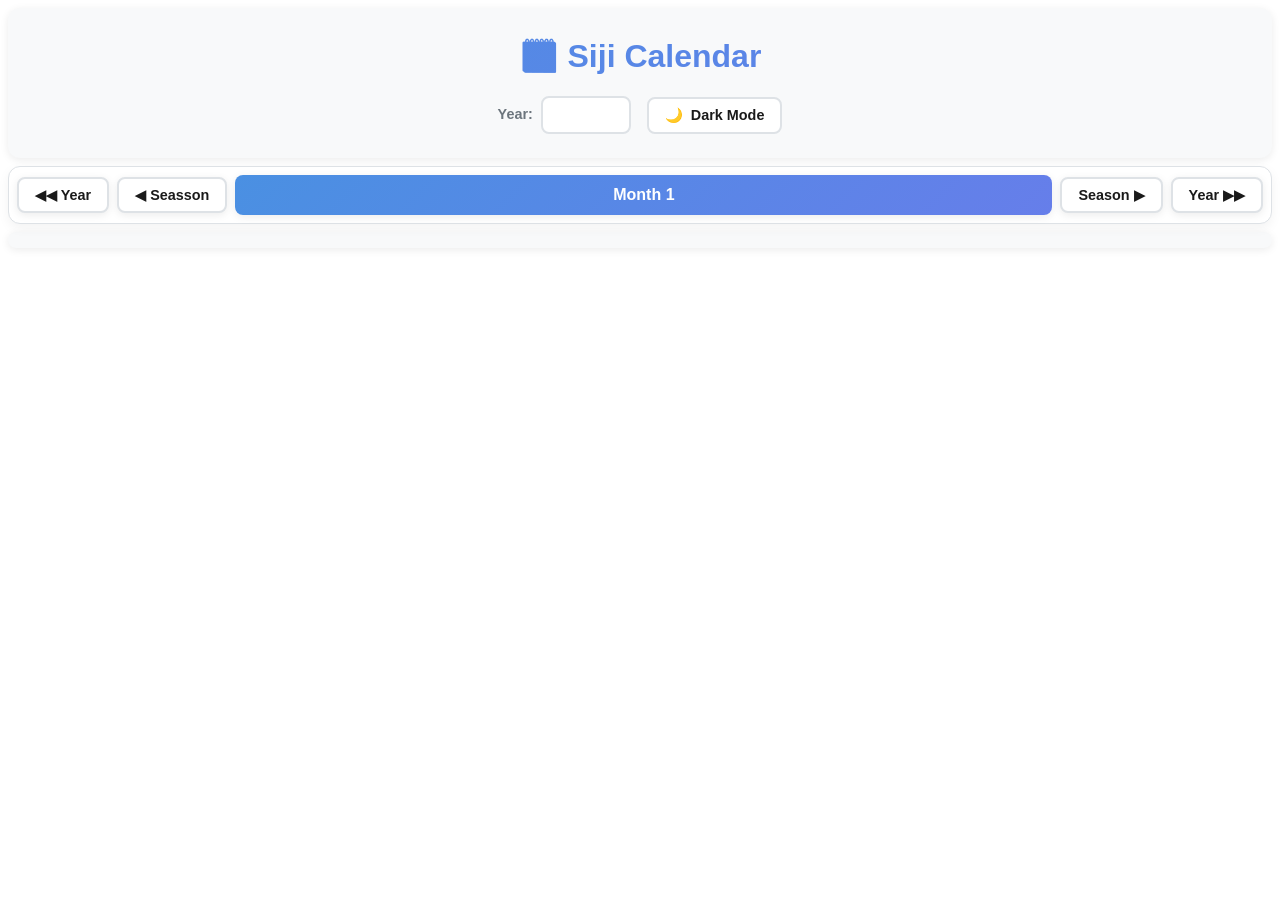
<file: index.html>
<!DOCTYPE html>
<html lang="en">
<head>
  <meta charset="UTF-8" />
  <meta name="viewport" content="width=device-width, initial-scale=1.0"/>
  <title>Siji Calendar</title>
  <link href="https://fonts.googleapis.com/css2?family=Noto+Sans+Javanese&display=swap" rel="stylesheet">
  <link rel="stylesheet" href="calendar-styles.css">
   <style>
      .year-extra-days {
          padding: 0.75rem; /* Reduced padding */
          margin-bottom: 0.5rem; /* Reduced margin */
          background: var(--bg-secondary);
          border-radius: 8px;
          text-align: center;
          box-shadow: var(--card-shadow);
      }
      .year-extra-days h3 {
          margin-bottom: 0.25rem; /* Reduced margin */
          color: var(--accent-secondary);
          font-size: 0.9rem; /* Slightly smaller */
      }
      .year-extra-days span {
          font-size: 0.85rem; /* Slightly smaller */
      }
      /* Ensure calendar container takes up remaining space */
      body {
          display: flex;
          flex-direction: column;
          min-height: 100vh;
      }
      .container {
          flex-grow: 1;
          display: flex;
          flex-direction: column;
      }
      #calendar-container {
          flex-grow: 1; /* Allow container to grow */
          display: flex; /* Use flex to manage month height */
          flex-direction: column;
      }
      .month.active {
         flex-grow: 1; /* Allow active month to fill space */
         grid-template-rows: auto repeat(13, 1fr); /* Header row + 4 week rows */
      }
   </style>
</head>
<body>
  <div class="container">
    <header>
      <h1>🗓️ Siji Calendar</h1>
      <div class="controls">
        <div class="control-group">
          <label for="year-input">Year:</label>
          <input type="number" id="year-input" min="2001" max="2100" />
        </div>
        <button class="theme-toggle" onclick="toggleTheme()">
          <span id="theme-icon">🌙</span>
          <span id="theme-text">Dark Mode</span>
        </button>
      </div>
    </header>

    <div class="nav-controls">
      <button class="nav-btn" id="prev-year-btn" onclick="navigateYear(-1)">
        ◀◀ Year
      </button>
      <button class="nav-btn" id="prev-btn" onclick="navigateMonth(-1)">
        ◀ Seasson
      </button>
      <div class="month-indicator" id="current-month-indicator">Month 1</div>
      <button class="nav-btn" id="next-btn" onclick="navigateMonth(1)">
        Season ▶
      </button>
      <button class="nav-btn" id="next-year-btn" onclick="navigateYear(1)">
        Year ▶▶
      </button>
    </div>

    <div class="astronomical-events" id="astronomical-events"></div>

    <div id="calendar-container">
      <!-- Active month grid will be generated here -->
    </div>
  </div>

  <script src="calendar-processor.js"></script>
  <script>
    const calendarProcessor = new CalendarProcessor();
    let currentMonth = 0; // 0-12
    let selectedYear;

    function displayAstronomicalEvents() {
      if (!selectedYear) return;
      const events = calendarProcessor.getAstronomicalEvents(selectedYear);
      const container = document.getElementById('astronomical-events');
      const eventData = [
        { key: 'vernalEquinox', title: '🌱 Vernal Equinox', class: 'vernal', description: 'Approx. Spring Start', time: 'Anchor Point' },
        { key: 'summerSolstice', title: '☀️ Summer Solstice', class: 'summer', description: 'Longest day', time: 'Approx.' },
        { key: 'autumnEquinox', title: '🍂 Autumn Equinox', class: 'autumn', description: 'Approx. Fall Start', time: 'Approx.' },
        { key: 'winterSolstice', title: '❄️ Winter Solstice', class: 'winter', description: 'Shortest day', time: 'Approx.' }
      ];
      container.innerHTML = eventData.map(event => {
        const date = events[event.key];
        if (!date || isNaN(date.getTime())) return '';
        const monthName = calendarProcessor.gregorianMonths[date.getUTCMonth()];
        const day = date.getUTCDate(); const dayName = calendarProcessor.dayNames[date.getUTCDay()];
          const solarInfo = calendarProcessor.getSolarDateFromGregorian(date); // Get the Solar info
          let dateEvent = solarInfo.monthName + " " + solarInfo.day;
          if(event.key == "vernalEquinox") dateEvent = "Day 0";
        return `<div class="astro-event ${event.class}" onclick="navigateToGregorianEvent('${event.key}')"><div class="astro-event-icon">${event.title.split(' ')[0]}</div><div class="astro-event-title">${event.title.substring(3)}</div><div class="astro-event-date">${dayName}, ${dateEvent}</div><div class="astro-tooltip">${event.description}<br><small>${event.time}</small></div></div>`;
      }).join('');
    }

    function navigateToGregorianEvent(eventKey) {
        if (!selectedYear) return;
        const events = calendarProcessor.getAstronomicalEvents(selectedYear);
        const eventDate = events[eventKey];
        if (!eventDate || isNaN(eventDate.getTime())) return;
        const eventDateStr = calendarProcessor.toISODateString(eventDate);
        window.location.href = `gregorian-calendar.html?date=${eventDateStr}&year=${selectedYear}`;
    }

    function formatGregorianDateForDisplay(date) {
        if (!date || isNaN(date.getTime())) return { month: '', day: '', dayName: ''};
        const month = calendarProcessor.gregorianMonths[date.getUTCMonth()];
        const day = date.getUTCDate();
        const dayName = calendarProcessor.dayNames[date.getUTCDay()];
        return { month, day, dayName };
    }

    function generateCalendar() {
       if (!selectedYear) return;
      const container = document.getElementById('calendar-container');
      container.innerHTML = '';
      const today = new Date();
      const todayStr = calendarProcessor.toISODateString(new Date(Date.UTC(today.getFullYear(), today.getMonth(), today.getDate())));

      calendarProcessor.isSolarLeapYear(selectedYear);
      calendarProcessor.calendarStructure.forEach((month, monthIndex) => { // Use calendarStructure
        const monthDiv = document.createElement('div');
        monthDiv.className = 'month'; monthDiv.id = `month-${monthIndex}`;

        // Headers: Sun -> Sat
	     const lastMonth = calendarProcessor.calendarStructure.length - 1;
	     calendarProcessor.calendarStructure[lastMonth].days = calendarProcessor.isSolarLeapYear(selectedYear) ? 92 : 91;
        for (let i = 0; i <= 6; i++) {
            dayIndex = i % 7;
            const header = document.createElement('div'); header.className = 'header';
            header.textContent = calendarProcessor.dayNames[dayIndex]; monthDiv.appendChild(header);
        }
	     let firstDayOfYear = calendarProcessor.firstDayOfYear[selectedYear] - 1;
	      if (firstDayOfYear < 0) firstDayOfYear = 6;
	      if(monthIndex == 0 ){
		      for (let i = 0; i < firstDayOfYear; i++){
			      const emptyDay = document.createElement('div'); emptyDay.className = 'day empty'; monthDiv.appendChild(emptyDay);
		      }
	      } else {
		      for (let i = 0; i < calendarProcessor.firstDayOfYear[selectedYear]; i++) {
			      const emptyDay = document.createElement('div'); emptyDay.className = 'day empty'; monthDiv.appendChild(emptyDay);
		      }
	      }
        // Month Cells
        for (let dayOfMonth = 0; dayOfMonth <= calendarProcessor.calendarStructure[monthIndex].days; dayOfMonth++) {
	  if(monthIndex > 0 && dayOfMonth == 0) dayOfMonth++;
          const solarDayOfYear = month.startDay + dayOfMonth - 1;
          const gregorianDate = calendarProcessor.getGregorianDateForSolarDay(selectedYear, solarDayOfYear);
          const dayDiv = document.createElement('div'); dayDiv.className = 'day solar-day-cell'; // Renamed class slightly
          if (gregorianDate && !isNaN(gregorianDate.getTime()) && gregorianDate.getUTCFullYear() <= 2100) {
            const gregorianDateStr = calendarProcessor.toISODateString(gregorianDate);
            dayDiv.setAttribute('data-gregorian-date', gregorianDateStr);
            if (gregorianDateStr === todayStr) dayDiv.classList.add('today');
            calendarProcessor.lunarDay = calendarProcessor.getLunarDay(gregorianDate);
            const lunarMonth = calendarProcessor.getLunarMonth(gregorianDate);
            const astroEvent = calendarProcessor.checkAstronomicalEvent(gregorianDate, selectedYear);
	    const dayCell = document.createElement('div'); dayCell.className = 'day-cell';
	    dayDiv.appendChild(dayCell);
            const dayNumber = document.createElement('div'); dayNumber.className = 'day-number';
            weekOfMonth=Math.floor(dayOfMonth / 7) + 1;
            if(dayOfMonth%7 == 0) weekOfMonth--;
            if(dayOfMonth == 0) dayNumber.textContent = "Day 0";
            else if(dayOfMonth == 92) dayNumber.textContent = "Leap Day";
              else dayNumber.textContent = `${lunarMonth.index}${calendarProcessor.lunarDayOfMonth[calendarProcessor.lunarDay]}${weekOfMonth}`;
            const { month: gMonth, day: gDay } = formatGregorianDateForDisplay(gregorianDate);
            const gregorianInfo = document.createElement('div'); gregorianInfo.className = 'gregorian-date';
            gregorianInfo.innerHTML = `${gMonth.substring(0,3)} ${gDay}`; dayCell.appendChild(gregorianInfo);
            if (astroEvent) {
              dayDiv.classList.add(astroEvent.class);
              const badge = document.createElement('div'); badge.className = 'astro-badge';
              badge.textContent = astroEvent.icon; dayCell.appendChild(badge);
            }



                  dayDiv.classList.add(lunarMonth.className);
            dayDiv.appendChild(dayNumber);
            dayDiv.style.cursor = 'pointer';
            dayDiv.addEventListener('click', () => { window.location.href = `gregorian-calendar.html?date=${gregorianDateStr}&year=${selectedYear}`; });
          } else  if (gregorianDate.getUTCFullYear() > 2100) {
		calendarProcessor.gregorianYear = gregorianDate.getUTCFullYear();
                dayDiv.classList.add('empty', 'day');
	  } else {
               dayDiv.classList.add('empty', 'error'); dayDiv.textContent = '?';
          }
           monthDiv.appendChild(dayDiv);
        }
        container.appendChild(monthDiv);
        if (this.gregorianYear > 2100) return;
      if(calendarProcessor.calendarStructure[monthIndex].days == 92 || monthIndex == 0) document.getElementById(`month-${monthIndex}`).classList.add("leap");
      });
      updateDisplay();
    }

    function updateDisplay() {
       if (!selectedYear) return;
      document.querySelectorAll('.month').forEach((monthEl, index) => {
        monthEl.classList.toggle('active', index === currentMonth);
      });
      const titleData = calendarProcessor.formatSolarMonthTitle(currentMonth, selectedYear);
      const indicator = document.getElementById('current-month-indicator');
      indicator.innerHTML = `<span class="month-title-main">${titleData.main}</span><span class="month-title-sub">${titleData.sub}</span>`;
      //displayAstronomicalEvents();
    }

    function navigateMonth(direction) {
       if (!selectedYear) return;
      let newMonth = currentMonth + direction;
      const lastMonth = calendarProcessor.calendarStructure.length - 1;
      if (newMonth < 0) { selectedYear--; if (selectedYear < 2001) selectedYear = 2001; newMonth = lastMonth; document.getElementById('year-input').value = selectedYear; generateCalendar(); }
      else if (newMonth >= calendarProcessor.calendarStructure.length) { selectedYear++; if (selectedYear > 2100) selectedYear = 2100; newMonth = 0; document.getElementById('year-input').value = selectedYear; generateCalendar(); }
      else if (newMonth >= (lastMonth - 1) && selectedYear == 2100) {
	      console.log(calendarProcessor.gregorianYear);
	      selectedYear=2100; newMonth =0; document.getElementById('year-input').value =selectedYear; generateCalendar();
      }
      currentMonth = newMonth;
      updateDisplay();
    }

    function navigateYear(direction) {
        if (!selectedYear) return;
        const yearInput = document.getElementById('year-input'); let newYear = selectedYear + direction;
        if (newYear < 2001) newYear = 2001; if (newYear > 2100) newYear = 2100;
        yearInput.value = newYear; updateYear();
    }

    function updateYear() {
      const yearInput = document.getElementById('year-input'); let newYear = parseInt(yearInput.value);
      if (isNaN(newYear) || newYear < 2001) newYear = 2001; else if (newYear > 2100) newYear = 2100;
      yearInput.value = newYear;
      if (selectedYear !== newYear) { selectedYear = newYear; generateCalendar(); updateDisplay(); }
    }

    function toggleTheme() {
      const html = document.documentElement; const isDark = html.getAttribute('data-theme') === 'dark'; const newTheme = isDark ? 'light' : 'dark'; html.setAttribute('data-theme', newTheme); localStorage.setItem('theme', newTheme); const icon = document.getElementById('theme-icon'); const text = document.getElementById('theme-text'); icon.textContent = isDark ? '🌙' : '☀️'; text.textContent = isDark ? 'Dark Mode' : 'Light Mode';
    }
    function initializeTheme() {
      const savedTheme = localStorage.getItem('theme') || 'light'; document.documentElement.setAttribute('data-theme', savedTheme); const icon = document.getElementById('theme-icon'); const text = document.getElementById('theme-text'); if (savedTheme === 'dark') { icon.textContent = '☀️'; text.textContent = 'Light Mode'; } else { icon.textContent = '🌙'; text.textContent = 'Dark Mode'; }
    }

    function handleURLParameters() {
      const urlParams = new URLSearchParams(window.location.search);
      const targetYear = urlParams.get('year');
      const targetMonth = urlParams.get('month'); // 0-12
      const targetDate = urlParams.get('date'); // Gregorian YYYY-MM-DD
      let yearToSet = new Date().getFullYear();
      if (targetYear) { let year = parseInt(targetYear); if (year >= 2001 && year <= 2100) yearToSet = year; }
      selectedYear = yearToSet;
      document.getElementById('year-input').value = selectedYear;
      let monthToSet = 0;
      let dateToHighlight = null;
      if (targetMonth) {
        const monthIndex = parseInt(targetMonth);
        if (monthIndex >= 0 && monthIndex < calendarProcessor.calendarStructure.length) monthToSet = monthIndex;
      } else if(targetYear && targetDate === null) {
	      return dateToHighlight;
      } else  {
         const today = new Date();
         const todayStr = targetDate ? targetDate : calendarProcessor.toISODateString(new Date(Date.UTC(today.getFullYear(), today.getMonth(), today.getDate())));
         const dateParts = todayStr.split('-');
         if (dateParts.length === 3) {
             const year = parseInt(dateParts[0]); const month = parseInt(dateParts[1]) - 1; const day = parseInt(dateParts[2]);
             const gDate = new Date(Date.UTC(year, month, day));
             if (!isNaN(gDate.getTime())) {
                 let potentialSolarYear = year;
                 let startDate = calendarProcessor.getSolarYearStartDate(potentialSolarYear);
                 if (!startDate || gDate < startDate) potentialSolarYear--;
                 const solarInfo = calendarProcessor.getSolarDateFromGregorian(gDate, potentialSolarYear);
                 if (solarInfo && solarInfo.monthIndex >= 0) {
                     if (solarInfo.year !== selectedYear) { selectedYear = solarInfo.year; document.getElementById('year-input').value = selectedYear; }
                     monthToSet = solarInfo.monthIndex; dateToHighlight = todayStr;
                 } else if (solarInfo && solarInfo.specialDay) {
                      monthToSet = calendarProcessor.calendarStructure.length - 1; dateToHighlight = todayStr;
                 }
             }
         }
      }
      currentMonth = monthToSet;
      return dateToHighlight;
    }

    document.addEventListener('DOMContentLoaded', async () => {
      initializeTheme();
      await calendarProcessor.loadAstronomicalData();
      const dateToHighlight = handleURLParameters();
      const yearInput = document.getElementById('year-input');
      yearInput.value = selectedYear;
      yearInput.addEventListener('change', updateYear);
      yearInput.addEventListener('keypress', (e) => { if (e.key === 'Enter') { e.preventDefault(); updateYear(); } });
      generateCalendar();
      if (dateToHighlight) {
        setTimeout(() => {
          const dayElement = document.querySelector(`.month.active [data-gregorian-date="${dateToHighlight}"]`);
          if (dayElement) {
            dayElement.scrollIntoView({ behavior: 'smooth', block: 'nearest' });
             dayElement.style.transition = 'none'; dayElement.style.outline = '3px solid var(--accent-secondary)'; dayElement.style.outlineOffset = '-3px';
             setTimeout(() => { dayElement.style.transition = 'outline 1.5s ease-out'; dayElement.style.outline = '0px solid transparent'; }, 100);
          }
        }, 300);
      }
    });
  </script>
</body>
</html>
</file>
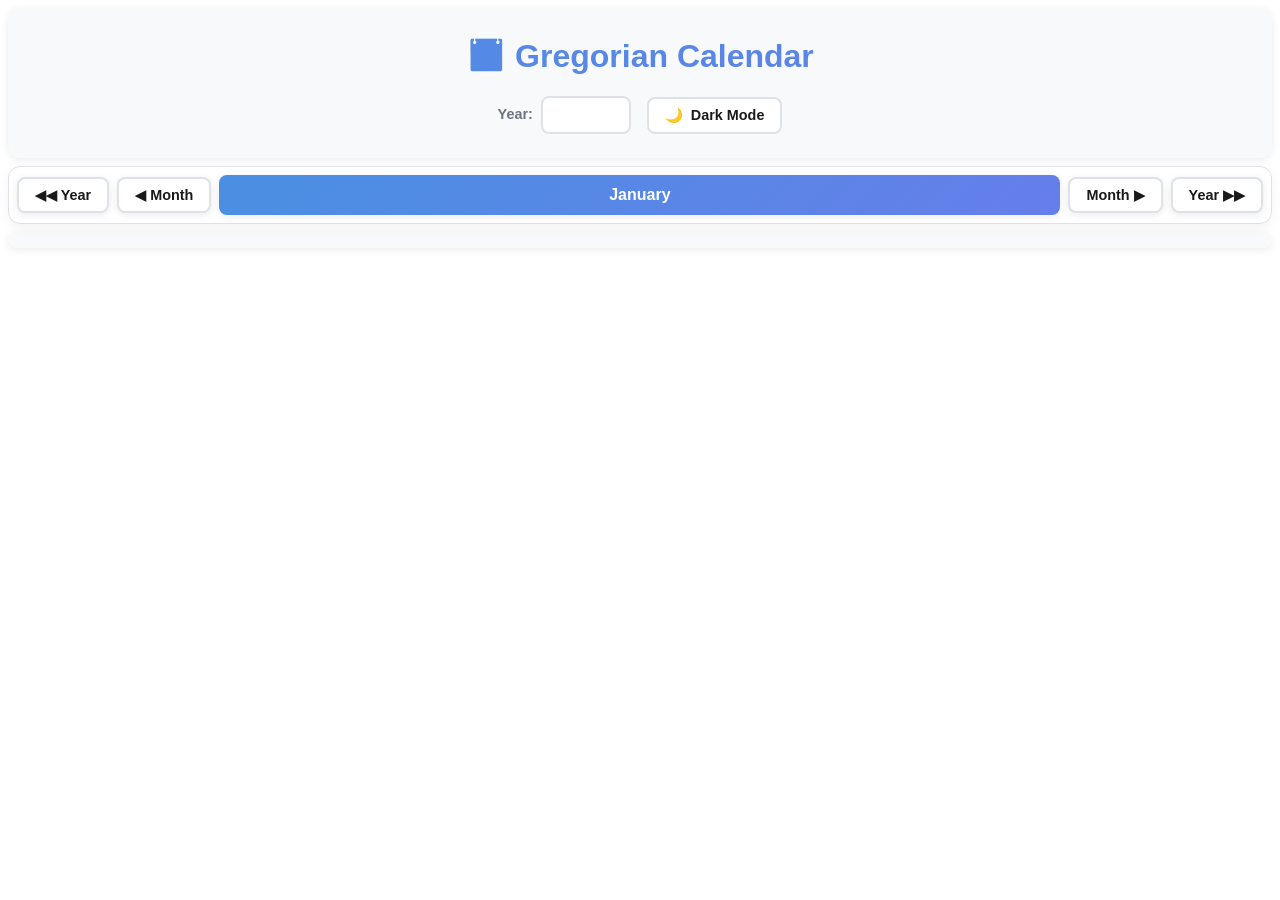
<file: gregorian-calendar.html>
<!DOCTYPE html>
<html lang="en">
<head>
  <meta charset="UTF-8" />
  <meta name="viewport" content="width=device-width, initial-scale=1.0"/>
  <title>Gregorian Calendar with Solar and Lunar Dates</title> <!-- Removed "Fixed" -->
  <link href="https://fonts.googleapis.com/css2?family=Noto+Sans+Javanese&display=swap" rel="stylesheet">
  <link rel="stylesheet" href="calendar-styles.css">
  <style>
    /* Styles specific to Gregorian view showing Solar dates */
    .day-ordinal { font-size: 1.1rem; font-weight: 700; color: var(--text-primary); margin-bottom: 0.3rem; }
    .day-label { font-size: 0.65rem; color: var(--text-tertiary); text-transform: uppercase; letter-spacing: 0.5px; margin-bottom: 0.2rem; }
    .day-solar { font-size: 0.7rem; color: var(--text-secondary); font-weight: 500; }
    .solar-info { display: flex; flex-direction: column; gap: 0.15rem; margin-top: 0.5rem; }
    .solar-month-name { font-weight: 600; color: var(--accent-primary); }
    .solar-day-number { color: var(--text-secondary); }
    .special-day { font-weight: 700; color: var(--accent-secondary); font-size: 0.75rem; }
     /* Ensure calendar container takes up remaining space */
      body { display: flex; flex-direction: column; min-height: 100vh; }
      /* Add class to body tag below */
      .gregorian-calendar .container { flex-grow: 1; display: flex; flex-direction: column; }
      .gregorian-calendar #calendar-container { flex-grow: 1; display: flex; flex-direction: column; }
      .gregorian-calendar .month.active { flex-grow: 1; grid-template-rows: auto repeat(6, 1fr); /* Header + up to 6 weeks */ }

    @media (max-width: 768px) {
      .day-ordinal { font-size: 0.9rem; }
      .day-label { font-size: 0.6rem; }
      .day-solar { font-size: 0.65rem; }
      .special-day { font-size: 0.65rem; }
    }
  </style>
</head>
<body class="gregorian-calendar"> <!-- Added class -->
  <div class="container">
    <header>
      <h1>📅 Gregorian Calendar</h1>
      <div class="controls">
        <div class="control-group">
          <label for="year-input">Year:</label>
          <input type="number" id="year-input" min="2001" max="2100" />
        </div>
        <button class="theme-toggle" onclick="toggleTheme()">
          <span id="theme-icon">🌙</span>
          <span id="theme-text">Dark Mode</span>
        </button>
      </div>
    </header>

    <div class="nav-controls">
      <button class="nav-btn" id="prev-year-btn" onclick="navigateYear(-1)">
        ◀◀ Year
      </button>
      <button class="nav-btn" id="prev-btn" onclick="navigateMonth(-1)">
        ◀ Month
      </button>
      <div class="month-indicator" id="current-month-indicator">January</div>
      <button class="nav-btn" id="next-btn" onclick="navigateMonth(1)">
        Month ▶
      </button>
      <button class="nav-btn" id="next-year-btn" onclick="navigateYear(1)">
        Year ▶▶
      </button>
    </div>

    <div class="astronomical-events" id="astronomical-events"></div>

    <div id="calendar-container">
       <!-- Active month grid will be generated here -->
    </div>
  </div>

  <script src="calendar-processor.js"></script>
  <script>
    // Script remains largely the same as previous Gregorian version,
    // just ensure it uses the updated calendarProcessor correctly.
    // Key is that getSolarDateFromGregorian now returns the 13x28 structure info.

    const calendarProcessor = new CalendarProcessor();
    let currentMonth = 0; // 0-11 Gregorian
    let selectedYear; // Set after data load

    function displayAstronomicalEvents() {
      if (!selectedYear) return;
      const events = calendarProcessor.getAstronomicalEvents(selectedYear);
      const container = document.getElementById('astronomical-events');
      const eventData = [
         { key: 'vernalEquinox', title: '🌱 Vernal Equinox', class: 'vernal', description: 'Approx. Spring Start', time: 'Anchor Point' },
         { key: 'summerSolstice', title: '☀️ Summer Solstice', class: 'summer', description: 'Longest day', time: 'Approx.' },
         { key: 'autumnEquinox', title: '🍂 Autumn Equinox', class: 'autumn', description: 'Approx. Fall Start', time: 'Approx.' },
         { key: 'winterSolstice', title: '❄️ Winter Solstice', class: 'winter', description: 'Shortest day', time: 'Approx.' }
      ];
      container.innerHTML = eventData.map(event => {
        const date = events[event.key]; if (!date || isNaN(date.getTime())) return '';
        const monthName = calendarProcessor.gregorianMonths[date.getUTCMonth()];
        const day = date.getUTCDate(); const dayName = calendarProcessor.gregorianDayNames[date.getUTCDay()];
        return `<div class="astro-event ${event.class}" onclick="navigateToEvent('${event.key}')"> <div class="astro-event-icon">${event.title.split(' ')[0]}</div> <div class="astro-event-title">${event.title.substring(3)}</div> <div class="astro-event-date">${dayName}, ${monthName} ${day}</div> <div class="astro-tooltip"> ${event.description}<br> <small>${event.time}</small> </div> </div>`;
      }).join('');
    }
    function navigateToEvent(eventKey) {
      if (!selectedYear) return;
      const events = calendarProcessor.getAstronomicalEvents(selectedYear);
      const eventDate = events[eventKey]; if (!eventDate || isNaN(eventDate.getTime())) return;
      currentMonth = eventDate.getUTCMonth();
      updateDisplay();
      setTimeout(() => {
        const eventDateStr = calendarProcessor.toISODateString(eventDate);
        const dayElement = document.querySelector(`.month.active [data-gregorian-date="${eventDateStr}"]`);
        if (dayElement) {
          dayElement.scrollIntoView({ behavior: 'smooth', block: 'nearest' });
          dayElement.style.transition = 'none'; dayElement.style.outline = '3px solid var(--accent-secondary)'; dayElement.style.outlineOffset = '-3px';
          setTimeout(() => { dayElement.style.transition = 'outline 1.5s ease-out'; dayElement.style.outline = '0px solid transparent'; }, 100);
        }
      }, 100);
    }

    function generateCalendar() {
       if (!selectedYear) return;
      const container = document.getElementById('calendar-container');
      container.innerHTML = '';
      const today = new Date();
      const todayStr = calendarProcessor.toISODateString(new Date(Date.UTC(today.getFullYear(), today.getMonth(), today.getDate())));

      for (let monthIndex = 0; monthIndex < 12; monthIndex++) {
        const monthDiv = document.createElement('div');
        monthDiv.className = 'month'; monthDiv.id = `month-${monthIndex}`;
        calendarProcessor.gregorianDayNames.forEach(dayName => {
          const header = document.createElement('div'); header.className = 'header';
          header.textContent = dayName; monthDiv.appendChild(header);
        });
        const monthStartDate = new Date(Date.UTC(selectedYear, monthIndex, 1));
        const daysInMonth = new Date(selectedYear, monthIndex + 1, 0).getDate();
        const startDayOfWeek = monthStartDate.getUTCDay(); // 0=Sun
        for (let i = 0; i < startDayOfWeek; i++) {
          const emptyDay = document.createElement('div'); emptyDay.className = 'day empty'; monthDiv.appendChild(emptyDay);
        }
        for (let dayOfMonth = 1; dayOfMonth <= daysInMonth; dayOfMonth++) {
          const dayDiv = document.createElement('div'); dayDiv.className = 'day';
          const gregorianDate = new Date(Date.UTC(selectedYear, monthIndex, dayOfMonth));
          const gregorianDateStr = calendarProcessor.toISODateString(gregorianDate);
          dayDiv.setAttribute('data-gregorian-date', gregorianDateStr);
          if (gregorianDateStr === todayStr) dayDiv.classList.add('today');
          const solarInfo = calendarProcessor.getSolarDateFromGregorian(gregorianDate); // Get the Solar info
          const dayCell = document.createElement('div'); dayCell.className = 'day-cell';
          dayDiv.appendChild(dayCell);
          const dayNumber = document.createElement('div'); dayNumber.className = 'day-ordinal';
          dayNumber.textContent = `${dayOfMonth}`; dayCell.appendChild(dayNumber);
          const astroEvent = calendarProcessor.checkAstronomicalEvent(gregorianDate, selectedYear);
          if (astroEvent) {
            dayDiv.classList.add(astroEvent.class);
            const badge = document.createElement('div'); badge.className = 'astro-badge';
            badge.textContent = astroEvent.icon; dayCell.appendChild(badge);
          }
          if (solarInfo) { // Display Solar Info
              if (solarInfo.specialDay) {
                  const specialInfo = document.createElement('div'); specialInfo.className = 'solar-info';
                  specialInfo.innerHTML = `<div class="day-label">Siji:</div><div class="day-solar"><span class="special-day">${solarInfo.specialDay}</span> </div>`;
                  dayDiv.appendChild(specialInfo);
              } else {
                  const solarDisp = document.createElement('div'); solarDisp.className = 'solar-info';
		  solarDisp.innerHTML = `<div class="day-label">Siji:</div><div class="day-solar"><span class="solar-month-name">${solarInfo.monthName}</span> <span class="solar-day-number">${solarInfo.day}</span></div>`;
                  dayDiv.appendChild(solarDisp);
              }
          }
          dayDiv.style.cursor = 'pointer'; // Click to link
          dayDiv.addEventListener('click', () => { window.location.href = `index.html?date=${gregorianDateStr}&year=${selectedYear}`; });
          monthDiv.appendChild(dayDiv);
        }
        container.appendChild(monthDiv);
      }
      updateDisplay();
    }

    function updateDisplay() {
       if (!selectedYear) return;
       document.querySelectorAll('.month').forEach((monthEl, index) => { monthEl.classList.toggle('active', index === currentMonth); });
       const titleData = calendarProcessor.formatGregorianMonthTitle(currentMonth, selectedYear);
       const indicator = document.getElementById('current-month-indicator');
       indicator.innerHTML = `<span class="month-title-main">${titleData.main}</span> <span class="month-title-sub">${titleData.sub}</span>`;
       displayAstronomicalEvents();
    }
    function navigateMonth(direction) {
        if (!selectedYear) return;
        let newMonth = currentMonth + direction;
        if (newMonth < 0) { selectedYear--; if (selectedYear < 2001) selectedYear = 2001; newMonth = 11; document.getElementById('year-input').value = selectedYear; generateCalendar(); }
        else if (newMonth >= 12) { selectedYear++; if (selectedYear > 2100) selectedYear = 2100; newMonth = 0; document.getElementById('year-input').value = selectedYear; generateCalendar(); }
        currentMonth = newMonth; updateDisplay();
    }
    function navigateYear(direction) {
        if (!selectedYear) return;
        const yearInput = document.getElementById('year-input'); let newYear = selectedYear + direction;
        if (newYear < 2001) newYear = 2001; if (newYear > 2100) newYear = 2100;
        yearInput.value = newYear; updateYear();
    }
    function updateYear() {
        const yearInput = document.getElementById('year-input'); let newYear = parseInt(yearInput.value);
        if (isNaN(newYear) || newYear < 2001) newYear = 2001; else if (newYear > 2100) newYear = 2100;
        yearInput.value = newYear;
        if (selectedYear !== newYear) { selectedYear = newYear; generateCalendar(); updateDisplay(); }
    }
    function toggleTheme() {
      const html = document.documentElement; const isDark = html.getAttribute('data-theme') === 'dark'; const newTheme = isDark ? 'light' : 'dark'; html.setAttribute('data-theme', newTheme); localStorage.setItem('theme', newTheme); const icon = document.getElementById('theme-icon'); const text = document.getElementById('theme-text'); icon.textContent = isDark ? '🌙' : '☀️'; text.textContent = isDark ? 'Dark Mode' : 'Light Mode';
    }
    function initializeTheme() {
      const savedTheme = localStorage.getItem('theme') || 'light'; document.documentElement.setAttribute('data-theme', savedTheme); const icon = document.getElementById('theme-icon'); const text = document.getElementById('theme-text'); if (savedTheme === 'dark') { icon.textContent = '☀️'; text.textContent = 'Light Mode'; } else { icon.textContent = '🌙'; text.textContent = 'Dark Mode'; }
    }

     function handleURLParameters() {
        const urlParams = new URLSearchParams(window.location.search);
        const targetDate = urlParams.get('date'); const targetMonth = urlParams.get('month'); const targetYear = urlParams.get('year');
        let yearToSet = new Date().getFullYear();
        if (targetYear) { let year = parseInt(targetYear); if (year >= 2001 && year <= 2100) yearToSet = year; }
        selectedYear = yearToSet;
        document.getElementById('year-input').value = selectedYear;
        let monthToSet = new Date().getMonth();
        let dateToHighlight = null;
        if (targetDate) {
            const dateParts = targetDate.split('-');
            if (dateParts.length === 3) {
                const year = parseInt(dateParts[0]); const month = parseInt(dateParts[1]) - 1; const day = parseInt(dateParts[2]);
                const gDate = new Date(Date.UTC(year, month, day));
                if (!isNaN(gDate.getTime())) {
                    if (year !== selectedYear) { selectedYear = year; document.getElementById('year-input').value = selectedYear; }
                    monthToSet = month; dateToHighlight = targetDate;
                }
            }
        } else if (targetMonth !== null) {
            const monthIndex = parseInt(targetMonth);
            if (monthIndex >= 0 && monthIndex < 12) monthToSet = monthIndex;
        }
        currentMonth = monthToSet;
        return dateToHighlight;
    }

    document.addEventListener('DOMContentLoaded', async () => {
      initializeTheme();
      await calendarProcessor.loadAstronomicalData();
      const dateToHighlight = handleURLParameters();
      const yearInput = document.getElementById('year-input');
      yearInput.value = selectedYear;
      yearInput.addEventListener('change', updateYear);
      yearInput.addEventListener('keypress', (e) => { if (e.key === 'Enter') { e.preventDefault(); updateYear(); } });
      generateCalendar();
      if (dateToHighlight) {
        setTimeout(() => {
          const dayElement = document.querySelector(`.month.active [data-gregorian-date="${dateToHighlight}"]`);
          if (dayElement) {
            dayElement.scrollIntoView({ behavior: 'smooth', block: 'nearest' });
             dayElement.style.transition = 'none'; dayElement.style.outline = '3px solid var(--accent-secondary)'; dayElement.style.outlineOffset = '-3px';
             setTimeout(() => { dayElement.style.transition = 'outline 1.5s ease-out'; dayElement.style.outline = '0px solid transparent'; }, 100);
          }
        }, 300);
      }
    });
  </script>
</body>
</html>
</file>
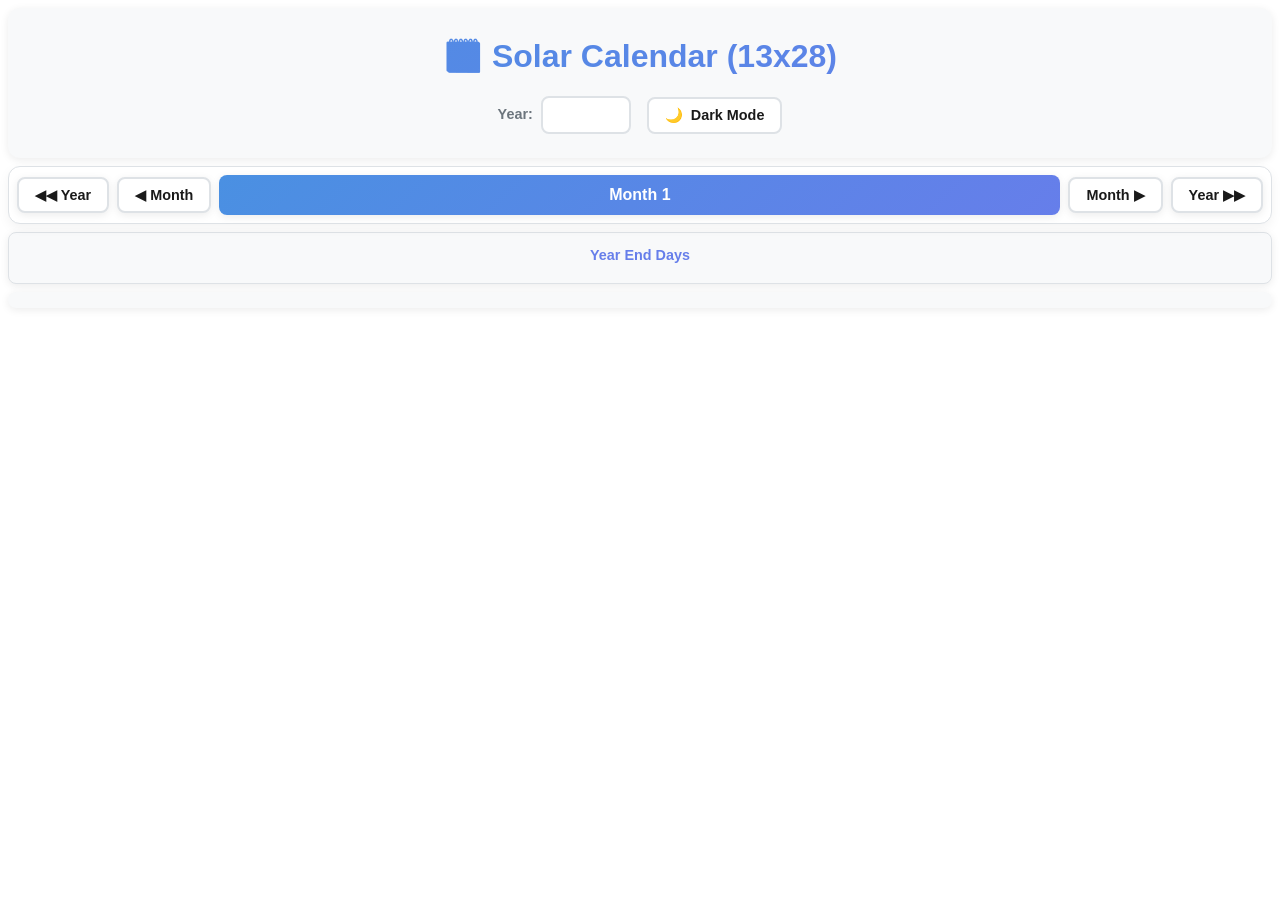
<file: solar-calendar.html>
<!DOCTYPE html>
<html lang="en">
<head>
  <meta charset="UTF-8" />
  <meta name="viewport" content="width=device-width, initial-scale=1.0"/>
  <title>Solar Calendar (13x28)</title>
  <link rel="stylesheet" href="calendar-styles.css">
   <style>
      .year-extra-days {
          padding: 0.75rem; /* Reduced padding */
          margin-bottom: 0.5rem; /* Reduced margin */
          background: var(--bg-secondary);
          border-radius: 8px;
          text-align: center;
          box-shadow: var(--card-shadow);
      }
      .year-extra-days h3 {
          margin-bottom: 0.25rem; /* Reduced margin */
          color: var(--accent-secondary);
          font-size: 0.9rem; /* Slightly smaller */
      }
      .year-extra-days span {
          font-size: 0.85rem; /* Slightly smaller */
      }
      /* Ensure calendar container takes up remaining space */
      body {
          display: flex;
          flex-direction: column;
          min-height: 100vh;
      }
      .container {
          flex-grow: 1;
          display: flex;
          flex-direction: column;
      }
      #calendar-container {
          flex-grow: 1; /* Allow container to grow */
          display: flex; /* Use flex to manage month height */
          flex-direction: column;
      }
      .month.active {
         flex-grow: 1; /* Allow active month to fill space */
         grid-template-rows: auto repeat(4, 1fr); /* Header row + 4 week rows */
      }
   </style>
</head>
<body>
  <div class="container">
    <header>
      <h1>🗓️ Solar Calendar (13x28)</h1>
      <div class="controls">
        <div class="control-group">
          <label for="year-input">Year:</label>
          <input type="number" id="year-input" min="1900" max="2100" />
        </div>
        <button class="theme-toggle" onclick="toggleTheme()">
          <span id="theme-icon">🌙</span>
          <span id="theme-text">Dark Mode</span>
        </button>
      </div>
    </header>

    <div class="nav-controls">
      <button class="nav-btn" id="prev-year-btn" onclick="navigateYear(-1)">
        ◀◀ Year
      </button>
      <button class="nav-btn" id="prev-btn" onclick="navigateMonth(-1)">
        ◀ Month
      </button>
      <div class="month-indicator" id="current-month-indicator">Month 1</div>
      <button class="nav-btn" id="next-btn" onclick="navigateMonth(1)">
        Month ▶
      </button>
      <button class="nav-btn" id="next-year-btn" onclick="navigateYear(1)">
        Year ▶▶
      </button>
    </div>

    <!-- Section to display Year Day / Leap Day -->
    <div class="year-extra-days" id="year-extra-days">
        <h3>Year End Days</h3>
        <span id="year-day-info"></span>
        <span id="leap-day-info"></span>
    </div>

    <div class="astronomical-events" id="astronomical-events"></div>

    <div id="calendar-container">
      <!-- Active month grid will be generated here -->
    </div>
  </div>

  <script src="calendar-processor.js"></script>
  <script>
    const calendarProcessor = new CalendarProcessor();
    let currentMonth = 0; // 0-12
    let selectedYear;

    function displayAstronomicalEvents() {
      if (!selectedYear) return;
      const events = calendarProcessor.getAstronomicalEvents(selectedYear);
      const container = document.getElementById('astronomical-events');
      const eventData = [
        { key: 'vernalEquinox', title: '🌱 Vernal Equinox', class: 'vernal', description: 'Approx. Spring Start', time: 'Anchor Point' },
        { key: 'summerSolstice', title: '☀️ Summer Solstice', class: 'summer', description: 'Longest day', time: 'Approx.' },
        { key: 'autumnEquinox', title: '🍂 Autumn Equinox', class: 'autumn', description: 'Approx. Fall Start', time: 'Approx.' },
        { key: 'winterSolstice', title: '❄️ Winter Solstice', class: 'winter', description: 'Shortest day', time: 'Approx.' }
      ];
      container.innerHTML = eventData.map(event => {
        const date = events[event.key];
        if (!date || isNaN(date.getTime())) return '';
        const monthName = calendarProcessor.gregorianMonths[date.getUTCMonth()];
        const day = date.getUTCDate(); const dayName = calendarProcessor.dayNames[date.getUTCDay()];
        return `<div class="astro-event ${event.class}" onclick="navigateToGregorianEvent('${event.key}')"><div class="astro-event-icon">${event.title.split(' ')[0]}</div><div class="astro-event-title">${event.title.substring(3)}</div><div class="astro-event-date">${dayName}, ${monthName} ${day}</div><div class="astro-tooltip">${event.description}<br><small>${event.time}</small></div></div>`;
      }).join('');
    }

    function navigateToGregorianEvent(eventKey) {
        if (!selectedYear) return;
        const events = calendarProcessor.getAstronomicalEvents(selectedYear);
        const eventDate = events[eventKey];
        if (!eventDate || isNaN(eventDate.getTime())) return;
        const eventDateStr = calendarProcessor.toISODateString(eventDate);
        window.location.href = `gregorian-calendar.html?date=${eventDateStr}&year=${selectedYear}`;
    }

    function displayExtraDays() {
        if (!selectedYear) return;
        const isLeap = calendarProcessor.isSolarLeapYear(selectedYear);
        const yearDayGregorian = calendarProcessor.getGregorianDateForSolarDay(selectedYear, 365);
        const yearDayInfoEl = document.getElementById('year-day-info');
        yearDayInfoEl.textContent = yearDayGregorian ? `Year Day: ${formatGregorianDateForDisplay(yearDayGregorian).month} ${formatGregorianDateForDisplay(yearDayGregorian).day}` : 'Year Day: (Error)';
        const leapDayInfoEl = document.getElementById('leap-day-info');
        if (isLeap) {
            const leapDayGregorian = calendarProcessor.getGregorianDateForSolarDay(selectedYear, 366);
            leapDayInfoEl.textContent = leapDayGregorian ? ` | Leap Day: ${formatGregorianDateForDisplay(leapDayGregorian).month} ${formatGregorianDateForDisplay(leapDayGregorian).day}` : ' | Leap Day: (Error)';
            leapDayInfoEl.style.display = 'inline';
        } else {
            leapDayInfoEl.style.display = 'none';
        }
    }

    function formatGregorianDateForDisplay(date) {
        if (!date || isNaN(date.getTime())) return { month: '', day: '', dayName: ''};
        const month = calendarProcessor.gregorianMonths[date.getUTCMonth()];
        const day = date.getUTCDate();
        const dayName = calendarProcessor.dayNames[date.getUTCDay()];
        return { month, day, dayName };
    }

    function generateCalendar() {
       if (!selectedYear) return;
      const container = document.getElementById('calendar-container');
      container.innerHTML = '';
      const today = new Date();
      const todayStr = calendarProcessor.toISODateString(new Date(Date.UTC(today.getFullYear(), today.getMonth(), today.getDate())));

      calendarProcessor.calendarStructure.forEach((month, monthIndex) => { // Use calendarStructure
        const monthDiv = document.createElement('div');
        monthDiv.className = 'month'; monthDiv.id = `month-${monthIndex}`;

        console.log(calendarProcessor.firstDayOfYear[selectedYear]);
        // Headers: Mon -> Sun
        for (let i = calendarProcessor.firstDayOfYear[selectedYear]; i <= calendarProcessor.firstDayOfYear[selectedYear] + 6; i++) {
            const dayIndex = i % 7;
            const header = document.createElement('div'); header.className = 'header';
            header.textContent = calendarProcessor.dayNames[dayIndex]; monthDiv.appendChild(header);
        }
        // 28 Day Cells
        for (let dayOfMonth = 1; dayOfMonth <= 28; dayOfMonth++) {
          const solarDayOfYear = month.startDay + dayOfMonth - 1;
          const gregorianDate = calendarProcessor.getGregorianDateForSolarDay(selectedYear, solarDayOfYear);
          const dayDiv = document.createElement('div'); dayDiv.className = 'day solar-day-cell'; // Renamed class slightly
          if (gregorianDate && !isNaN(gregorianDate.getTime())) {
            const gregorianDateStr = calendarProcessor.toISODateString(gregorianDate);
            dayDiv.setAttribute('data-gregorian-date', gregorianDateStr);
            if (gregorianDateStr === todayStr) dayDiv.classList.add('today');
            const astroEvent = calendarProcessor.checkAstronomicalEvent(gregorianDate, selectedYear);
            if (astroEvent) {
              dayDiv.classList.add(astroEvent.class);
              const badge = document.createElement('div'); badge.className = 'astro-badge';
              badge.textContent = astroEvent.icon; dayDiv.appendChild(badge);
            }
            const dayNumber = document.createElement('div'); dayNumber.className = 'day-number';
            dayNumber.textContent = dayOfMonth; dayDiv.appendChild(dayNumber);
            const { month: gMonth, day: gDay } = formatGregorianDateForDisplay(gregorianDate);
            const gregorianInfo = document.createElement('div'); gregorianInfo.className = 'gregorian-date';
            gregorianInfo.innerHTML = `${gMonth.substring(0,3)} ${gDay}`; dayDiv.appendChild(gregorianInfo);
            dayDiv.style.cursor = 'pointer';
            dayDiv.addEventListener('click', () => { window.location.href = `gregorian-calendar.html?date=${gregorianDateStr}&year=${selectedYear}`; });
          } else {
               dayDiv.classList.add('empty', 'error'); dayDiv.textContent = '?';
          }
           monthDiv.appendChild(dayDiv);
        }
        container.appendChild(monthDiv);
      });
      updateDisplay();
    }

    function updateDisplay() {
       if (!selectedYear) return;
      document.querySelectorAll('.month').forEach((monthEl, index) => {
        monthEl.classList.toggle('active', index === currentMonth);
      });
      const titleData = calendarProcessor.formatSolarMonthTitle(currentMonth, selectedYear);
      const indicator = document.getElementById('current-month-indicator');
      indicator.innerHTML = `<span class="month-title-main">${titleData.main}</span><span class="month-title-sub">${titleData.sub}</span>`;
      displayAstronomicalEvents();
      displayExtraDays();
    }

    function navigateMonth(direction) {
       if (!selectedYear) return;
      let newMonth = currentMonth + direction;
      if (newMonth < 0) { selectedYear--; if (selectedYear < 1900) selectedYear = 1900; newMonth = 12; document.getElementById('year-input').value = selectedYear; generateCalendar(); }
      else if (newMonth >= 13) { selectedYear++; if (selectedYear > 2100) selectedYear = 2100; newMonth = 0; document.getElementById('year-input').value = selectedYear; generateCalendar(); }
      currentMonth = newMonth;
      updateDisplay();
    }

    function navigateYear(direction) {
        if (!selectedYear) return;
        const yearInput = document.getElementById('year-input'); let newYear = selectedYear + direction;
        if (newYear < 1900) newYear = 1900; if (newYear > 2100) newYear = 2100;
        yearInput.value = newYear; updateYear();
    }

    function updateYear() {
      const yearInput = document.getElementById('year-input'); let newYear = parseInt(yearInput.value);
      if (isNaN(newYear) || newYear < 1900) newYear = 1900; else if (newYear > 2100) newYear = 2100;
      yearInput.value = newYear;
      if (selectedYear !== newYear) { selectedYear = newYear; generateCalendar(); updateDisplay(); }
    }

    function toggleTheme() {
      const html = document.documentElement; const isDark = html.getAttribute('data-theme') === 'dark'; const newTheme = isDark ? 'light' : 'dark'; html.setAttribute('data-theme', newTheme); localStorage.setItem('theme', newTheme); const icon = document.getElementById('theme-icon'); const text = document.getElementById('theme-text'); icon.textContent = isDark ? '🌙' : '☀️'; text.textContent = isDark ? 'Dark Mode' : 'Light Mode';
    }
    function initializeTheme() {
      const savedTheme = localStorage.getItem('theme') || 'light'; document.documentElement.setAttribute('data-theme', savedTheme); const icon = document.getElementById('theme-icon'); const text = document.getElementById('theme-text'); if (savedTheme === 'dark') { icon.textContent = '☀️'; text.textContent = 'Light Mode'; } else { icon.textContent = '🌙'; text.textContent = 'Dark Mode'; }
    }

    function handleURLParameters() {
      const urlParams = new URLSearchParams(window.location.search);
      const targetYear = urlParams.get('year');
      const targetMonth = urlParams.get('month'); // 0-12
      const targetDate = urlParams.get('date'); // Gregorian YYYY-MM-DD
      let yearToSet = new Date().getFullYear();
      if (targetYear) { let year = parseInt(targetYear); if (year >= 1900 && year <= 2100) yearToSet = year; }
      selectedYear = yearToSet;
      document.getElementById('year-input').value = selectedYear;
      let monthToSet = 0;
      let dateToHighlight = null;
      if (targetDate) {
         const dateParts = targetDate.split('-');
         if (dateParts.length === 3) {
             const year = parseInt(dateParts[0]); const month = parseInt(dateParts[1]) - 1; const day = parseInt(dateParts[2]);
             const gDate = new Date(Date.UTC(year, month, day));
             if (!isNaN(gDate.getTime())) {
                 let potentialSolarYear = year;
                 let startDate = calendarProcessor.getSolarYearStartDate(potentialSolarYear);
                 if (!startDate || gDate < startDate) potentialSolarYear--;
                 const solarInfo = calendarProcessor.getSolarDateFromGregorian(gDate, potentialSolarYear);
                 if (solarInfo && solarInfo.monthIndex >= 0) {
                     if (solarInfo.year !== selectedYear) { selectedYear = solarInfo.year; document.getElementById('year-input').value = selectedYear; }
                     monthToSet = solarInfo.monthIndex; dateToHighlight = targetDate;
                 } else if (solarInfo && solarInfo.specialDay) {
                      monthToSet = 12; dateToHighlight = targetDate;
                 }
             }
         }
      } else if (targetMonth !== null) {
        const monthIndex = parseInt(targetMonth);
        if (monthIndex >= 0 && monthIndex < 13) monthToSet = monthIndex;
      }
      currentMonth = monthToSet;
      return dateToHighlight;
    }

    document.addEventListener('DOMContentLoaded', async () => {
      initializeTheme();
      await calendarProcessor.loadVernalEquinoxData();
      const dateToHighlight = handleURLParameters();
      const yearInput = document.getElementById('year-input');
      yearInput.value = selectedYear;
      yearInput.addEventListener('change', updateYear);
      yearInput.addEventListener('keypress', (e) => { if (e.key === 'Enter') { e.preventDefault(); updateYear(); } });
      generateCalendar();
      if (dateToHighlight) {
        setTimeout(() => {
          const dayElement = document.querySelector(`.month.active [data-gregorian-date="${dateToHighlight}"]`);
          if (dayElement) {
            dayElement.scrollIntoView({ behavior: 'smooth', block: 'nearest' });
             dayElement.style.transition = 'none'; dayElement.style.outline = '3px solid var(--accent-secondary)'; dayElement.style.outlineOffset = '-3px';
             setTimeout(() => { dayElement.style.transition = 'outline 1.5s ease-out'; dayElement.style.outline = '0px solid transparent'; }, 100);
          }
        }, 300);
      }
    });
  </script>
</body>
</html>
</file>
<file: calendar-styles.css>
/* Calendar Shared Styles */

:root {
  --bg-primary: #ffffff;
  --bg-secondary: #f8f9fa;
  --bg-tertiary: #e9ecef;
  --text-primary: #1a1a1a;
  --text-secondary: #6c757d;
  --text-tertiary: #adb5bd;
  --border-color: #dee2e6;
  --card-bg: #ffffff;
  --card-bg-secondary: #e9ecef;
  --card-shadow: 0 2px 8px rgba(0, 0, 0, 0.08);
  --card-shadow-hover: 0 4px 16px rgba(0, 0, 0, 0.12);
  --accent-primary: #4a90e2;
  --accent-secondary: #667eea; /* Adjusted accent for special days */
  --today-bg: #e3f2fd;
  --today-border: #2196f3;
  --header-bg: #f1f3f5;
  --transition: all 0.3s cubic-bezier(0.4, 0, 0.2, 1);
  --vernal-color: #10b981;
  --summer-color: #f59e0b;
  --autumn-color: #ef4444;
  --winter-color: #3b82f6;
  --moon-color: #a7a8a9;
  --grid-gap: 1px; /* Reduced gap for tighter grid */
}

[data-theme="dark"] {
  --bg-primary: #1a1a2e;
  --bg-secondary: #16213e;
  --bg-tertiary: #2a2c41;
  --text-primary: #e4e4e7;
  --text-secondary: #a1a1aa;
  --text-tertiary: #71717a;
  --border-color: #3a3b53;
  --card-bg: #27293d;
  --card-bg-secondary: #2a2c41;
  --card-shadow: 0 2px 12px rgba(0, 0, 0, 0.3);
  --card-shadow-hover: 0 4px 20px rgba(0, 0, 0, 0.4);
  --accent-primary: #60a5fa;
  --accent-secondary: #a3a1f7; /* Adjusted accent */
  --today-bg: #1e3a5f;
  --today-border: #3b82f6;
  --header-bg: #1e293b;
  --vernal-color: #34d399;
  --summer-color: #fbbf24;
  --autumn-color: #f87171;
  --winter-color: #60a5fa;
}

* { margin: 0; padding: 0; box-sizing: border-box; }
html { -webkit-font-smoothing: antialiased; -moz-osx-font-smoothing: grayscale; height: 100%; }
body {
  font-family: -apple-system, BlinkMacSystemFont, 'Segoe UI', Roboto, Oxygen, Ubuntu, Cantarell, sans-serif;
  background: var(--bg-primary); color: var(--text-primary);
  line-height: 1.5; transition: background 0.3s, color 0.3s;
  overscroll-behavior: none;
  display: flex; /* Enable flex for viewport height */
  flex-direction: column;
  min-height: 100vh; /* Ensure body takes full viewport height */
}
.container {
  max-width: 1600px;
  margin: 0 auto;
  padding: 0.5rem;
  width: 100%; /* Ensure container takes full width */
  flex-grow: 1; /* Allow container to fill body */
  display: flex;
  flex-direction: column;
}

/* --- Header & Controls --- */
header { text-align: center; padding: 1.5rem 0.5rem; background: var(--bg-secondary); border-radius: 12px; margin-bottom: 0.5rem; box-shadow: var(--card-shadow); flex-shrink: 0; /* Prevent header from shrinking */ }
h1 { font-size: clamp(1.25rem, 4vw, 2rem); font-weight: 700; background: linear-gradient(135deg, var(--accent-primary), var(--accent-secondary)); -webkit-background-clip: text; -webkit-text-fill-color: transparent; background-clip: text; margin-bottom: 1rem; }
.controls { display: flex; flex-wrap: wrap; gap: 1rem; align-items: center; justify-content: center; margin-top: 1rem; }
.control-group { display: flex; align-items: center; gap: 0.5rem; }
label { font-weight: 600; color: var(--text-secondary); font-size: 0.9rem; }
input[type="number"] { padding: 0.5rem 0.75rem; border: 2px solid var(--border-color); border-radius: 8px; background: var(--card-bg); color: var(--text-primary); font-size: 1rem; width: 90px; transition: var(--transition); -moz-appearance: textfield; }
input[type="number"]::-webkit-inner-spin-button, input[type="number"]::-webkit-outer-spin-button { -webkit-appearance: none; margin: 0; }
input[type="number"]:focus { outline: none; border-color: var(--accent-primary); box-shadow: 0 0 0 3px rgba(var(--accent-primary), 0.3); }
.theme-toggle { padding: 0.5rem 1rem; border: 2px solid var(--border-color); border-radius: 8px; background: var(--card-bg); color: var(--text-primary); font-size: 0.9rem; cursor: pointer; transition: var(--transition); display: flex; align-items: center; gap: 0.5rem; font-weight: 600; }
.theme-toggle:hover { background: var(--bg-tertiary); transform: translateY(-2px); }

/* --- Navigation --- */
.nav-controls { display: flex; gap: 0.5rem; justify-content: space-between; align-items: center; margin-bottom: 0.5rem; position: sticky; top: 0.5rem; z-index: 100; background: var(--bg-primary); padding: 0.5rem; border-radius: 12px; box-shadow: 0 4px 12px rgba(0,0,0,0.05); border: 1px solid var(--border-color); flex-shrink: 0; /* Prevent nav from shrinking */ }
.nav-btn { padding: 0.5rem 1rem; border: 2px solid var(--border-color); border-radius: 8px; background: var(--card-bg); color: var(--text-primary); font-size: 0.9rem; font-weight: 600; cursor: pointer; transition: var(--transition); display: flex; align-items: center; justify-content: center; gap: 0.25rem; box-shadow: var(--card-shadow); flex-shrink: 0; }
.nav-btn:hover:not(:disabled) { background: var(--accent-primary); color: white; transform: translateY(-2px); box-shadow: var(--card-shadow-hover); }
.nav-btn:disabled { opacity: 0.4; cursor: not-allowed; }
.month-indicator { padding: 0.5rem 1rem; background: linear-gradient(135deg, var(--accent-primary), var(--accent-secondary)); color: white; border-radius: 8px; font-weight: 700; font-size: 1rem; flex-grow: 1; text-align: center; box-shadow: var(--card-shadow); }
.month-title-main { display: block; font-size: 1em; }
.month-title-sub { display: block; font-size: 0.75em; opacity: 0.85; font-weight: 500; }

/* --- Extra Days Display (Solar Calendar) --- */
.year-extra-days { padding: 0.75rem; margin-bottom: 0.5rem; background: var(--bg-secondary); border-radius: 8px; text-align: center; box-shadow: var(--card-shadow); border: 1px solid var(--border-color); flex-shrink: 0; /* Prevent from shrinking */ }
.year-extra-days h3 { margin-bottom: 0.25rem; color: var(--accent-secondary); font-size: 0.9rem; }
.year-extra-days span { font-size: 0.85rem; color: var(--text-secondary); font-weight: 500;}

/* --- Astronomical Events --- */
.astronomical-events { display: grid; grid-template-columns: repeat(auto-fit, minmax(180px, 1fr)); /* Adjusted minmax */ gap: 0.5rem; margin-bottom: 0.5rem; padding: 0.5rem; background: var(--bg-secondary); border-radius: 12px; box-shadow: var(--card-shadow); flex-shrink: 0; /* Prevent from shrinking */ }
.astro-event { padding: 0.75rem; background: var(--card-bg); border-radius: 8px; border: 2px solid var(--border-color); cursor: pointer; transition: var(--transition); position: relative; text-align: center; }
.astro-event:hover { transform: translateY(-2px); box-shadow: var(--card-shadow-hover); }
.astro-event.vernal { border-color: var(--vernal-color); } .astro-event.vernal .astro-event-title { color: var(--vernal-color); }
.astro-event.summer { border-color: var(--summer-color); } .astro-event.summer .astro-event-title { color: var(--summer-color); }
.astro-event.autumn { border-color: var(--autumn-color); } .astro-event.autumn .astro-event-title { color: var(--autumn-color); }
.astro-event.winter { border-color: var(--winter-color); } .astro-event.winter .astro-event-title { color: var(--winter-color); }
.astro-event-title { font-weight: 700; font-size: 0.8rem; margin-bottom: 0.25rem; text-transform: uppercase; letter-spacing: 0.5px; }
.astro-event-date { font-size: 0.9rem; color: var(--text-primary); font-weight: 600; }
.astro-event-icon { font-size: 1.1rem; margin-bottom: 0.25rem; }
.astro-tooltip { position: absolute; bottom: 100%; left: 50%; transform: translateX(-50%) translateY(-8px); background: var(--card-bg); border: 1px solid var(--border-color); border-radius: 8px; padding: 0.5rem 0.75rem; box-shadow: var(--card-shadow-hover); opacity: 0; pointer-events: none; transition: opacity 0.2s, transform 0.2s; white-space: nowrap; z-index: 1000; font-size: 0.8rem; }
.astro-event:hover .astro-tooltip { opacity: 1; transform: translateX(-50%) translateY(-12px); }

/* --- Calendar Grid --- */
#calendar-container {
    position: relative;
    flex-grow: 1; /* Key change: Allow this container to fill remaining space */
    display: flex; /* Use flex to make the active month fill it */
    flex-direction: column;
}
.month { display: none; margin-bottom: 0; /* Removed bottom margin */ }
.month.active {
    display: grid;
    grid-template-columns: repeat(7, 1fr);
    /* Define rows: auto for header, 1fr for each week to distribute space */
    grid-template-rows: auto repeat(4, 1fr); /* For 13x28 calendar */
    gap: var(--grid-gap);
    background: var(--border-color);
    border: 1px solid var(--border-color);
    border-radius: 12px;
    overflow: hidden;
    box-shadow: var(--card-shadow);
    animation: fadeIn 0.3s ease;
    flex-grow: 1; /* Key change: Make active month fill calendar-container */
    height: 100%; /* Ensure it takes full height of container */
}
.month.active.leap {
    grid-template-rows: auto repeat(14, 1fr);
}
/* Adjust grid rows for Gregorian calendar (can have up to 6 weeks) */
.gregorian-calendar .month.active { /* Add class to body in gregorian-calendar.html */
    grid-template-rows: auto repeat(6, 1fr);
}

@keyframes fadeIn { from { opacity: 0; } to { opacity: 1; } } /* Simplified fade */
.header { background: var(--header-bg); padding: 0.5rem 0.25rem; /* Reduced padding */ text-align: center; font-weight: 700; font-size: 0.75rem; color: var(--text-secondary); }

/* --- Day Cell --- */
.day {
    background: var(--card-bg);
    border: none;
    padding: 0.35rem; /* Slightly reduced padding */
    cursor: pointer;
    transition: background 0.2s;
    /* min-height removed - height controlled by grid-template-rows */
    display: flex;
    flex-direction: column;
    position: relative;
    overflow: hidden;
    height: 100%; /* Ensure day fills grid cell */
}
.day:hover { background: var(--card-bg-secondary); z-index: 10; position: relative; }
.day.empty { background: var(--bg-secondary); cursor: default; }
.day.empty:hover { background: var(--bg-secondary); }
.day.even { background: var(--card-bg-secondary); cursor: default; }
.day.even:hover { background: var(--card-bg); }
.day.today { background: var(--today-bg); box-shadow: inset 0 0 0 2px var(--today-border); z-index: 5; position: relative; }
.day.new-moon { box-shadow: inset 0 0 0 3px var(--moon-color); }
.day.vernal-equinox { box-shadow: inset 0 0 0 3px var(--vernal-color); }
.day.summer-solstice { box-shadow: inset 0 0 0 3px var(--summer-color); }
.day.autumn-equinox { box-shadow: inset 0 0 0 3px var(--autumn-color); }
.day.winter-solstice { box-shadow: inset 0 0 0 3px var(--winter-color); }
.day.today.new-moon { box-shadow: inset 0 0 0 2px var(--today-border), inset 0 0 0 5px var(--moon-color); }
.day.today.vernal-equinox { box-shadow: inset 0 0 0 2px var(--today-border), inset 0 0 0 5px var(--vernal-color); }
.day.today.summer-solstice { box-shadow: inset 0 0 0 2px var(--today-border), inset 0 0 0 5px var(--summer-color); }
.day.today.autumn-equinox { box-shadow: inset 0 0 0 2px var(--today-border), inset 0 0 0 5px var(--autumn-color); }
.day.today.winter-solstice { box-shadow: inset 0 0 0 2px var(--today-border), inset 0 0 0 5px var(--winter-color); }
.day-number { font-family: 'Noto Sans Javanese', serif; font-size: 1rem; font-weight: 700; color: var(--text-primary); margin-bottom: 0.15rem; text-align: center; } /* Solar day number */
.day.today .day-number { color: var(--today-border); font-weight: 900; }
.astro-badge { position: relative; top: 0.25rem; right: 0.25rem; font-size: 0.9rem; z-index: 2; line-height: 1; }
.day-cell { display: flex; justify-content:space-between; }
.gregorian-date { font-size: 0.7rem; color: var(--text-secondary); font-weight: 600; margin-top: auto; } /* Gregorian info in Solar view */

/* --- Gregorian Calendar Specific Day Styles --- */
.day-ordinal { font-size: 1rem; font-weight: 700; color: var(--text-primary); margin-bottom: 0.15rem; } /* Gregorian day number */
.day-label { font-size: 0.6rem; color: var(--text-tertiary); text-transform: uppercase; letter-spacing: 0.5px; margin-bottom: 0.1rem; }
.day-solar { font-family: 'Noto Sans Javanese', serif; font-size: 0.65rem; color: var(--text-secondary); font-weight: 500; }
.solar-info { display: flex; flex-direction: column; gap: 0.1rem; margin-top: 0.3rem; }
.solar-month-name { font-weight: 600; color: var(--accent-primary); }
.solar-day-number { color: var(--text-secondary); }
.special-day { font-weight: 700; color: var(--accent-secondary); font-size: 0.7rem; text-align: center; margin-top: 0.3rem; }

/* --- Responsive Adjustments --- */
@media (max-width: 768px) {
  .container { padding: 0.25rem; }
  header { padding: 1rem 0.5rem; margin-bottom: 0.5rem; border-radius: 8px; }
  h1 { font-size: 1.1rem; }
  .controls { gap: 0.5rem; }
  .nav-controls { flex-wrap: wrap; gap: 0.25rem; top: 0; border-radius: 0; padding: 0.25rem; }
  .nav-btn { padding: 0.5rem 0.4rem; font-size: 0.7rem; flex-grow: 1; }
  .month-indicator { order: -1; width: 100%; font-size: 0.8rem; padding: 0.4rem; margin-bottom: 0.25rem; }
  .year-extra-days { padding: 0.5rem; margin-bottom: 0.5rem; } .year-extra-days h3 { font-size: 0.8rem; } .year-extra-days span { font-size: 0.75rem; }
  .astronomical-events { grid-template-columns: repeat(2, 1fr); gap: 0.25rem; padding: 0.25rem; margin-bottom: 0.5rem; }
  .astro-event { padding: 0.5rem; } .astro-event-title { font-size: 0.65rem; } .astro-event-date { font-size: 0.7rem; } .astro-event-icon { font-size: 0.9rem; }
  .month.active { gap: 1px; border-radius: 8px; }
  .day { padding: 0.2rem; font-size: 0.65rem; /* min-height removed */ }
  .header { padding: 0.4rem 0.1rem; font-size: 0.6rem; font-weight: 600; }
  .day-number, .day-ordinal { font-size: 0.8rem; }
  .astro-badge { font-size: 0.7rem; top: 0.15rem; right: 0.15rem; }
  .gregorian-date, .day-solar { font-size: 0.55rem; }
  .day-label { font-size: 0.5rem; } .special-day { font-size: 0.6rem; }
}
@media (max-width: 480px) {
    /* Further reduce sizes for smallest screens */
    h1 { font-size: 1rem; }
    .nav-btn { font-size: 0.65rem; padding: 0.4rem; }
    .month-indicator { font-size: 0.75rem; }
    .header { font-size: 0.55rem; padding: 0.3rem 0; }
    .day { padding: 0.15rem; }
    .day-number, .day-ordinal { font-size: 0.7rem; }
    .gregorian-date, .day-solar, .special-day, .day-label { font-size: 0.5rem; }
    .astro-badge { font-size: 0.6rem; }
    .astronomical-events { grid-template-columns: 1fr; } /* Stack events on smallest */
}
</file>
